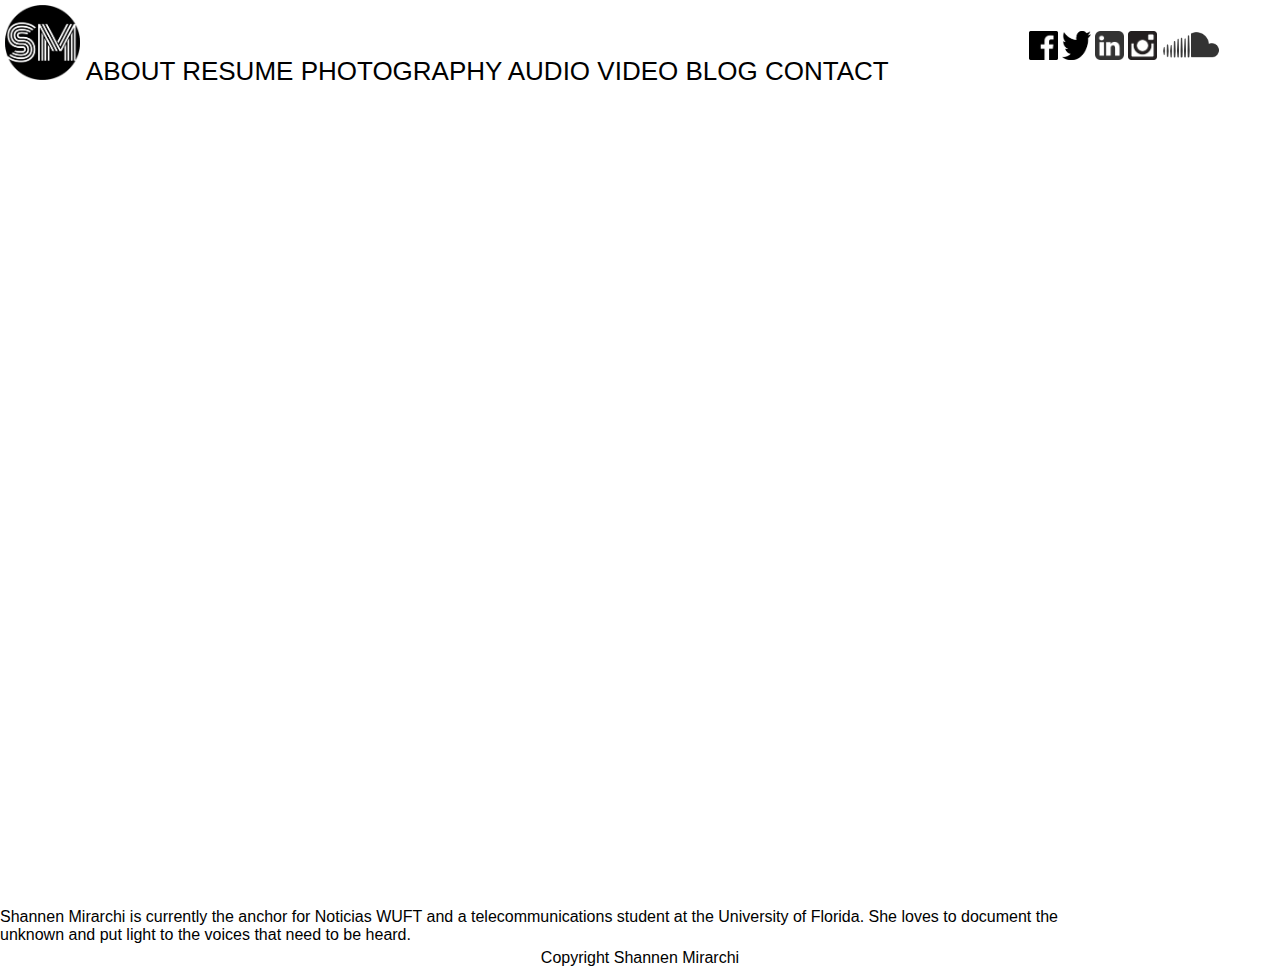
<file: index.html>
<!DOCTYPE html>
<html>

    <head>     
        <title>Shannen Mirarchi</title>
        <meta charset="UTF-8">
        <meta name="description" content="Professional website for multimedia journalist Shannen Mirarchi.">
        <meta name="keywords" content="Shannen Mirarchi, multimedia, journalism, broadcasting, photography, audio, video, radio, bilingual, Spanish, Miami">
        <meta name="author" content="Shannen Mirarchi">
        <link rel="stylesheet" type="text/css" href="base.css">
    </head> 
            <header>
        
<nav>
        <a href="index.html"> <img src="img2/smlogo2.png" width="75" height="75" alt="Logo"> </a>
        <a href="about.html">ABOUT</a>
        <a href="resume.html">RESUME</a>
        <a href="photography.html">PHOTOGRAPHY</a>
        <a href="portfolio.html">AUDIO</a>
        <a href="video.html">VIDEO</a>
        <a href="blog.html">BLOG</a>
        <a href="contact.html">CONTACT</a>
    </nav>
                
        <figure > 
		 <a href="http://www.facebook.com/shannen.mirarchi" target="_blank"> <img src="img2/facebook.png" width="29" height="29" alt="facebook"> </a>
        <a href="http://www.twitter.com/shannenmirarchi" target="_blank"> <img src="img2/twitter.png" width="29" height="29" alt="twitter"> </a>
                                                    
        <a href="http://www.linkedin.com/in/shannenmirarchi" target="_blank"> <img src="img2/linkedin.png" width="29" height="29" alt="linkedin"> </a>
        <a href="http://www.instagram.com/shannen_mirarchi" target="_blank"> <img src="img2/instagram.png" width="29" height="29" alt="instagram"> </a>
        <a href="http://www.soundcloud.com/shannen-mirarchi" target="_blank"> <img src="img2/soundcloud.png" width="60" height="30" alt="soundcloud"> </a> 
       </figure> 
            
             </header>  
       <iframe style="border:none" src="http://files.photosnack.com/iframejs/embed.html?hash=pd1cq1zz&t=1394670226" width="1200" height="800" allowfullscreen="true" mozallowfullscreen="true" webkitallowfullscreen="true" ></iframe>

       <article>
           <p>Shannen Mirarchi is currently the anchor for <a href="http://www.wuft.org/noticias/" target="_blank">Noticias WUFT</a> and a telecommunications student at the <a href="http://www.jou.ufl.edu" target="_blank">University of Florida</a>. She loves to document the unknown and put light to the voices that need to be heard.</p>
           </article>
            <footer>
                <p>Copyright <a href="mailto:shannenmirarchi@yahoo.com" target="_blank">Shannen Mirarchi</a></p>
                </footer>


</html>
</file>
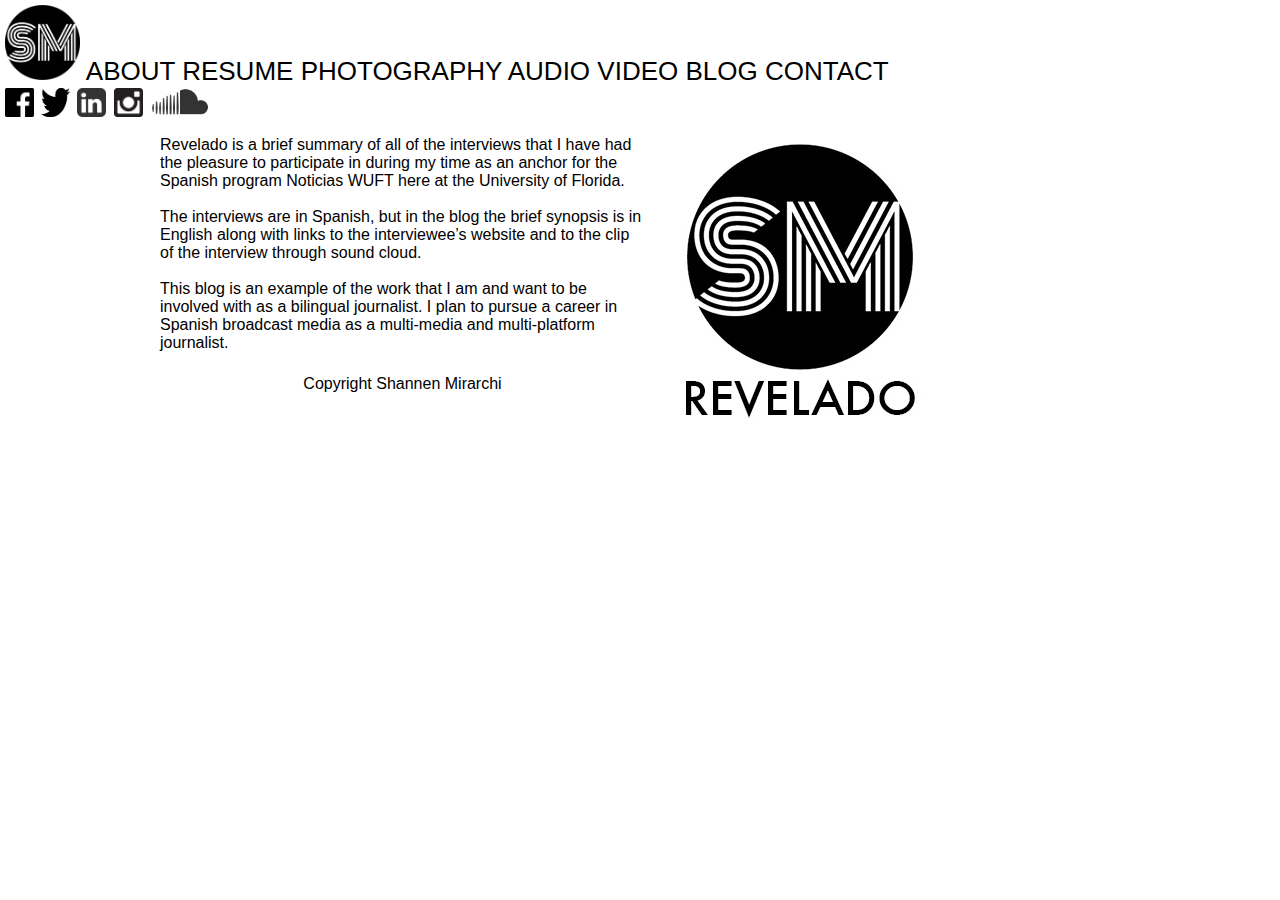
<file: blog.html>
<!DOCTYPE html>
<html>
<head>
   <title>Shannen Mirarchi</title>
        <meta charset="UTF-8">
        <meta name="description" content="Professional website for multimedia journalist Shannen Mirarchi.">
        <meta name="keywords" content="Shannen Mirarchi, multimedia, journalism, broadcasting, photography, audio, video, radio, bilingual, Spanish, Miami">
        <meta name="author" content="Shannen Mirarchi">
        <link rel="stylesheet" type="text/css" href="base.css">
</head>
<body> 
    <nav> 
        <a href="index.html"> <img src="img2/smlogo2.png" width="75" height="75" alt="Logo"> </a>
        <a href="about.html">ABOUT</a>
        <a href="resume.html">RESUME</a>
        <a href="photography.html">PHOTOGRAPHY</a>
        <a href="portfolio.html">AUDIO</a>
        <a href="video.html">VIDEO</a>
        <a href="blog.html">BLOG</a>
        <a href="contact.html">CONTACT</a>
                
           <figure > 
		 <a href="http://www.facebook.com/shannen.mirarchi" target="_blank"> <img src="img2/facebook.png" width="29" height="29" alt="facebook"> </a>
        <a href="http://www.twitter.com/shannenmirarchi" target="_blank"> <img src="img2/twitter.png" width="29" height="29" alt="twitter"> </a>
                                                    
        <a href="http://www.linkedin.com/in/shannenmirarchi" target="_blank"> <img src="img2/linkedin.png" width="29" height="29" alt="linkedin"> </a>
        <a href="http://www.instagram.com/shannen_mirarchi" target="_blank"> <img src="img2/instagram.png" width="29" height="29" alt="instagram"> </a>
        <a href="http://www.soundcloud.com/shannen-mirarchi" target="_blank"> <img src="img2/soundcloud.png" width="60" height="30" alt="soundcloud"> </a> 
       </figure> 
            
    </nav> 
    <div id="wrapper">
 <article>
    <figure class="right">
		<img src="img2/Revelado-logo.jpg" alt="Shannen Mirarchi" title="Shannen Mirarchi" />
	</figure>
     <p><a href="http://www.shannenmirarchibellezamodaynoticias.wordpress.com" target="_blank">Revelado</a> is a brief summary of all of the interviews that I have had the pleasure to participate in during my time as an anchor for the Spanish program Noticias WUFT here at the University of Florida.</p><br>
     <p>The interviews are in Spanish, but in the blog the brief synopsis is in English along with links to the interviewee’s website and to the clip of the interview through sound cloud.</p><br>
    <p>This blog is an example of the work that I am and want to be involved with as a bilingual journalist. I plan to pursue a career in Spanish broadcast media as a multi-media and multi-platform journalist.</p><br>
</article>

<footer>
    <p>Copyright <a href="mailto:shannenmirarchi@yahoo.com" target="_blank">Shannen Mirarchi</a></p>
</footer>
</div>    
</body>
</html>
</file>
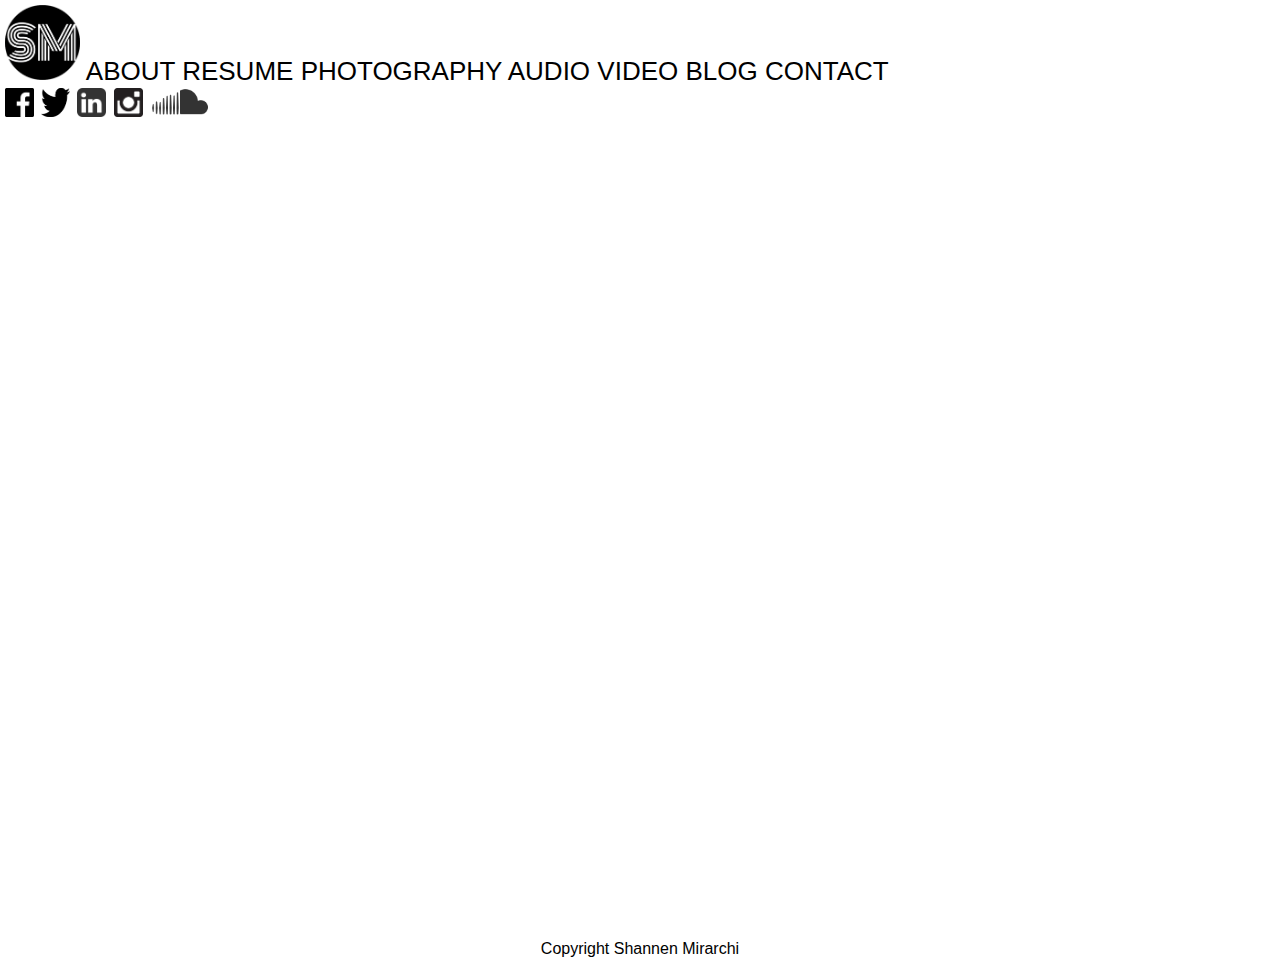
<file: photography.html>
<!DOCTYPE html>
<html>
<head>
<title>Shannen Mirarchi</title>
        <meta charset="UTF-8">
        <meta name="description" content="Professional website for multimedia journalist Shannen Mirarchi.">
        <meta name="keywords" content="Shannen Mirarchi, multimedia, journalism, broadcasting, photography, audio, video, radio, bilingual, Spanish, Miami">
        <meta name="author" content="Shannen Mirarchi">
        <link rel="stylesheet" type="text/css" href="base.css">
    </head>
    <nav>
        <a href="index.html"> <img src="img2/smlogo2.png" width="75" height="75" alt="Logo"> </a>
        <a href="about.html">ABOUT</a>
        <a href="resume.html">RESUME</a>
        <a href="photography.html">PHOTOGRAPHY</a>
        <a href="portfolio.html">AUDIO</a>
        <a href="video.html">VIDEO</a>
        <a href="blog.html">BLOG</a>
        <a href="contact.html">CONTACT</a>
                
           <figure > 
		 <a href="http://www.facebook.com/shannen.mirarchi" target="_blank"> <img src="img2/facebook.png" width="29" height="29" alt="facebook"> </a>
        <a href="http://www.twitter.com/shannenmirarchi" target="_blank"> <img src="img2/twitter.png" width="29" height="29" alt="twitter"> </a>
                                                    
        <a href="http://www.linkedin.com/in/shannenmirarchi" target="_blank"> <img src="img2/linkedin.png" width="29" height="29" alt="linkedin"> </a>
        <a href="http://www.instagram.com/shannen_mirarchi" target="_blank"> <img src="img2/instagram.png" width="29" height="29" alt="instagram"> </a>
        <a href="http://www.soundcloud.com/shannen-mirarchi" target="_blank"> <img src="img2/soundcloud.png" width="60" height="30" alt="soundcloud"> </a> 
       </figure> 
            
         </nav> 
       <iframe style="border:none" src="http://files.photosnack.com/iframejs/embed.html?hash=ptc94kuu&t=1394742560" width="1280" height="800" allowfullscreen="true" mozallowfullscreen="true" webkitallowfullscreen="true" ></iframe>
 <footer>  
 <p>Copyright <a href="mailto:shannenmirarchi@yahoo.com" target="_blank">Shannen Mirarchi</a></p>
 </footer>   
</body>
</html>
</file>
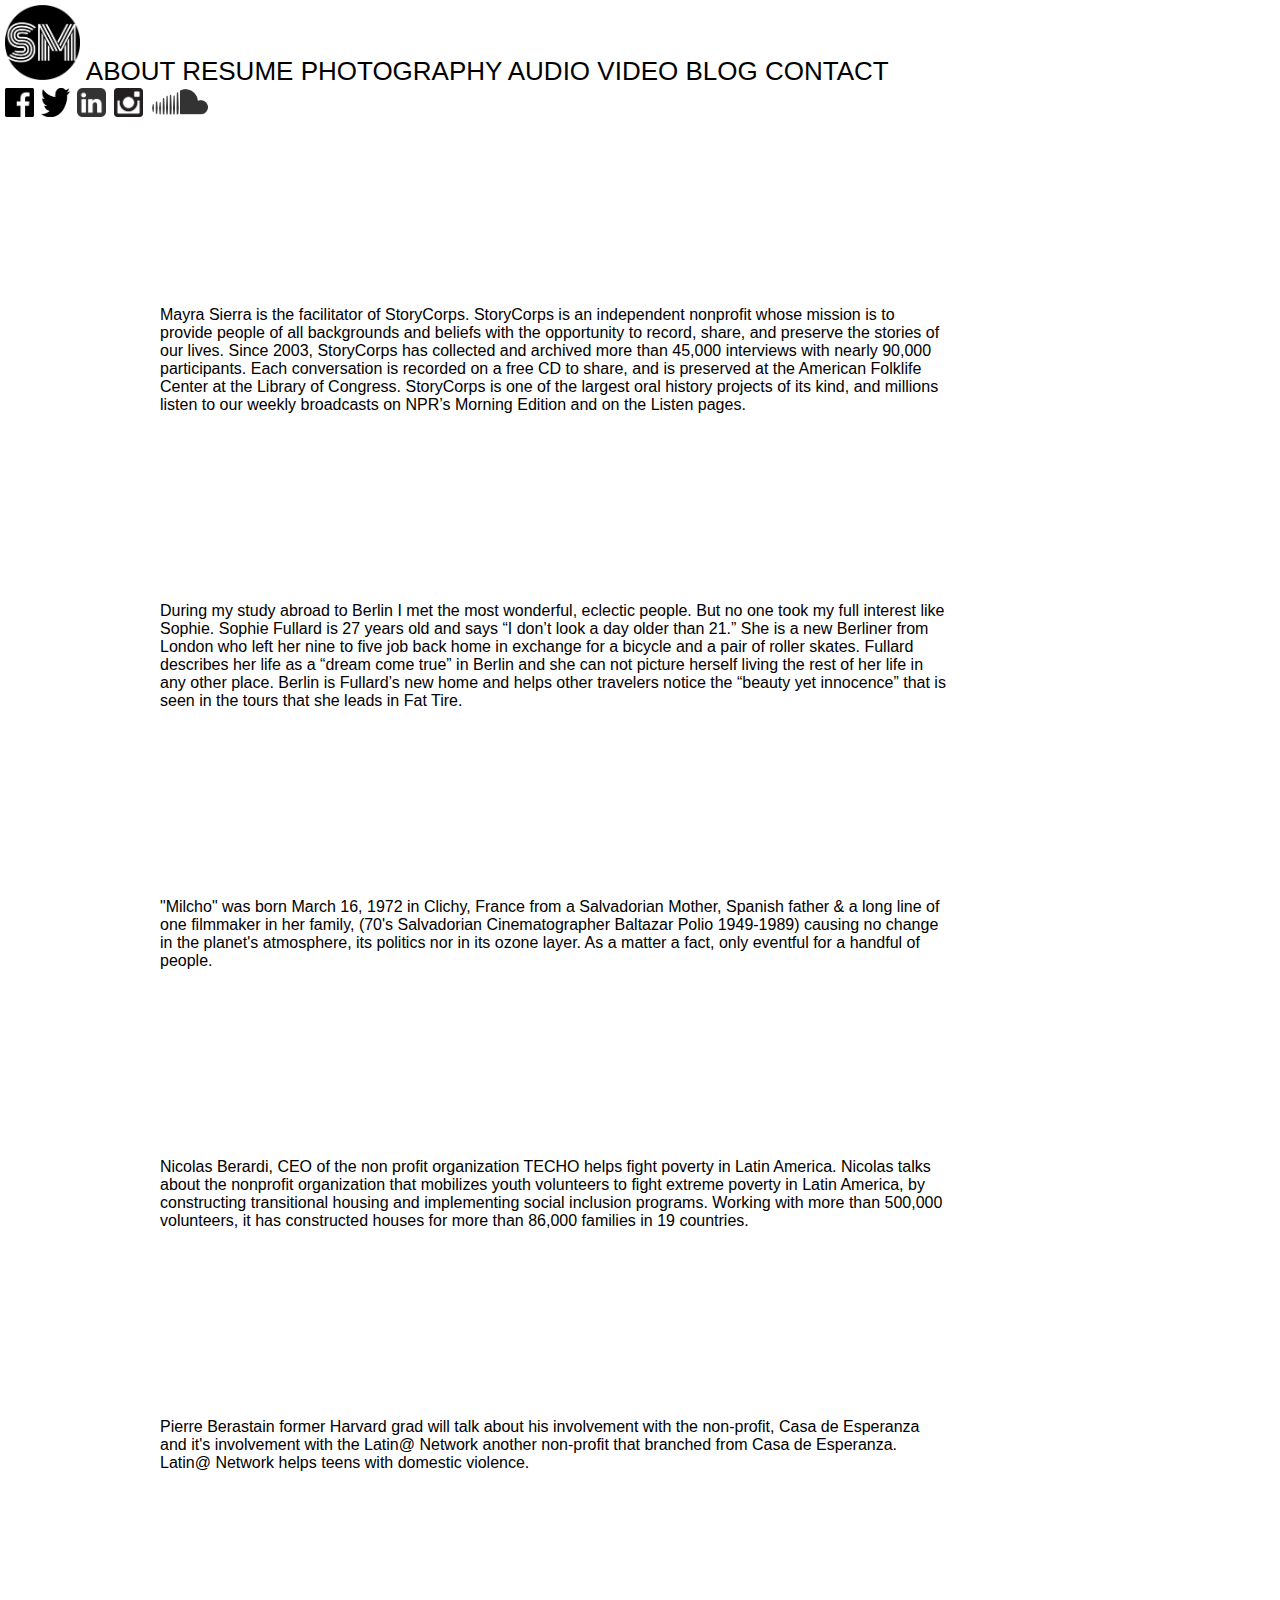
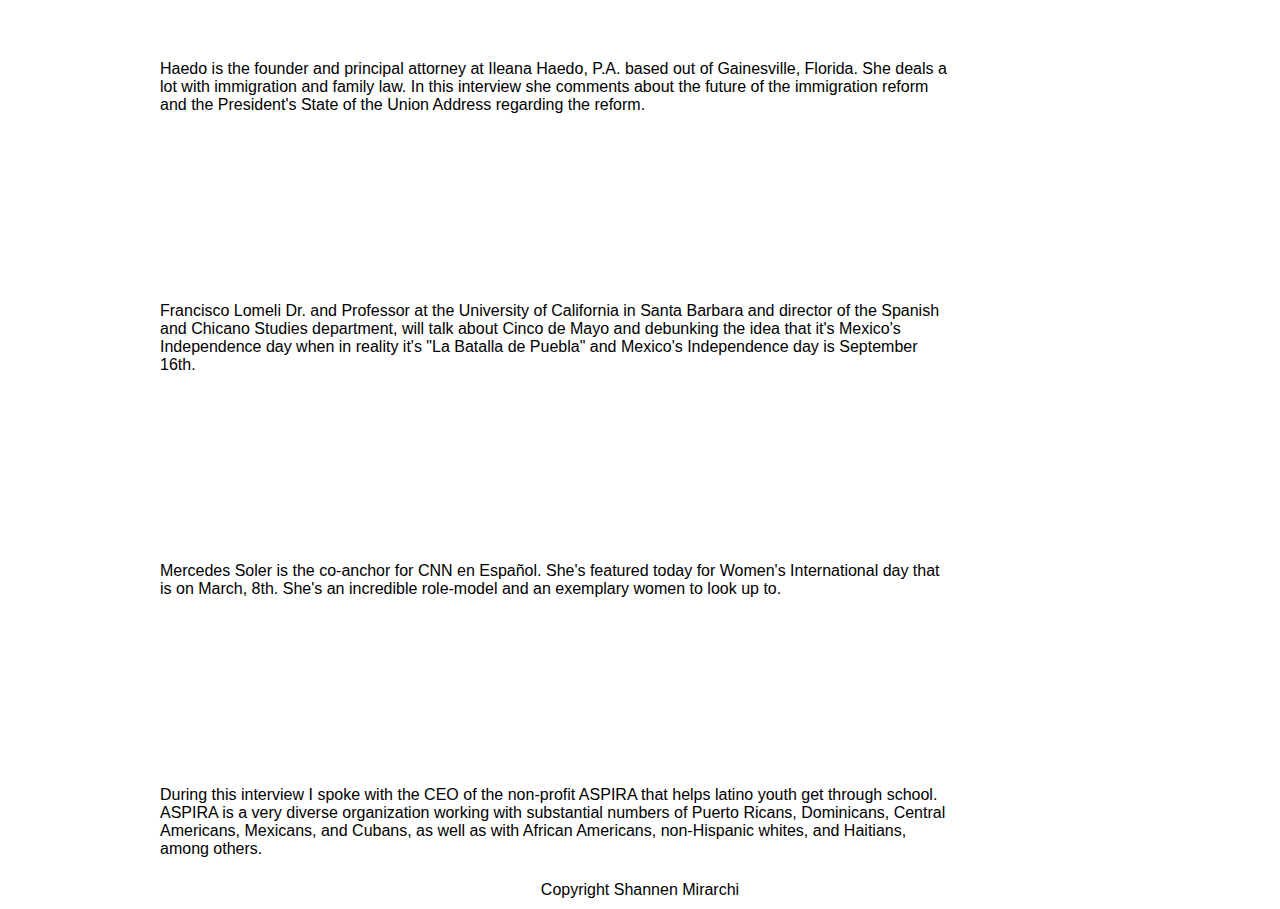
<file: portfolio.html>
<!DOCTYPE html>
<html>
<head>
    <title>Shannen Mirarchi</title>
        <meta charset="UTF-8">
        <meta name="description" content="Professional website for multimedia journalist Shannen Mirarchi.">
        <meta name="keywords" content="Shannen Mirarchi, multimedia, journalism, broadcasting, photography, audio, video, radio, bilingual, Spanish, Miami">
        <meta name="author" content="Shannen Mirarchi">
        <link rel="stylesheet" type="text/css" href="base.css">
</head>
<body> 
    <nav> 
        <a href="index.html"> <img src="img2/smlogo2.png" width="75" height="75" alt="Logo"> </a>
        <a href="about.html">ABOUT</a>
        <a href="resume.html">RESUME</a>
        <a href="photography.html">PHOTOGRAPHY</a>
        <a href="portfolio.html">AUDIO</a>
        <a href="video.html">VIDEO</a>
        <a href="blog.html">BLOG</a>
        <a href="contact.html">CONTACT</a>
                
           <figure > 
		 <a href="http://www.facebook.com/shannen.mirarchi" target="_blank"> <img src="img2/facebook.png" width="29" height="29" alt="facebook"> </a>
        <a href="http://www.twitter.com/shannenmirarchi" target="_blank"> <img src="img2/twitter.png" width="29" height="29" alt="twitter"> </a>
                                                    
        <a href="http://www.linkedin.com/in/shannenmirarchi" target="_blank"> <img src="img2/linkedin.png" width="29" height="29" alt="linkedin"> </a>
        <a href="http://www.instagram.com/shannen_mirarchi" target="_blank"> <img src="img2/instagram.png" width="29" height="29" alt="instagram"> </a>
        <a href="http://www.soundcloud.com/shannen-mirarchi" target="_blank"> <img src="img2/soundcloud.png" width="60" height="30" alt="soundcloud"> </a> 
       </figure> 
            
    </nav> 
    <div id="wrapper">
 <article>
     <iframe width="100%" height="166" scrolling="no" frameborder="no" src="https://w.soundcloud.com/player/?url=https%3A//api.soundcloud.com/tracks/131033915&amp;color=ff5500&amp;auto_play=false&amp;hide_related=false&amp;show_artwork=true"></iframe><br>
<p>Mayra Sierra is the facilitator of StoryCorps. StoryCorps is an independent nonprofit whose mission is to provide people of all backgrounds and beliefs with the opportunity to record, share, and preserve the stories of our lives. Since 2003, StoryCorps has collected and archived more than 45,000 interviews with nearly 90,000 participants. Each conversation is recorded on a free CD to share, and is preserved at the American Folklife Center at the Library of Congress. StoryCorps is one of the largest oral history projects of its kind, and millions listen to our weekly broadcasts on NPR’s Morning Edition and on the Listen pages.</p><br>
 <iframe width="100%" height="166" scrolling="no" frameborder="no" src="https://w.soundcloud.com/player/?url=https%3A//api.soundcloud.com/tracks/131038946&amp;color=ff5500&amp;auto_play=false&amp;hide_related=false&amp;show_artwork=true"></iframe><br>
<p>During my study abroad to Berlin I met the most wonderful, eclectic people. But no one took my full interest like Sophie. Sophie Fullard is 27 years old and says “I don’t look a day older than 21.” She is a new Berliner from London who left her nine to five job back home in exchange for a bicycle and a pair of roller skates. Fullard describes her life as a “dream come true” in Berlin and she can not picture herself living the rest of her life in any other place. Berlin is Fullard’s new home and helps other travelers notice the “beauty yet innocence” that is seen in the tours that she leads in Fat Tire.</p><br>
 <iframe width="100%" height="166" scrolling="no" frameborder="no" src="https://w.soundcloud.com/player/?url=https%3A//api.soundcloud.com/tracks/130907488&amp;color=ff5500&amp;auto_play=false&amp;hide_related=false&amp;show_artwork=true"></iframe><br>
<p>"Milcho" was born March 16, 1972 in Clichy, France from a Salvadorian Mother, Spanish father & a long line of one filmmaker in her family, (70's Salvadorian Cinematographer Baltazar Polio 1949-1989) causing no change in the planet's atmosphere, its politics nor in its ozone layer. As a matter a fact, only eventful for a handful of people.</p><br>
<iframe width="100%" height="166" scrolling="no" frameborder="no" src="https://w.soundcloud.com/player/?url=https%3A//api.soundcloud.com/tracks/130903767&amp;color=ff5500&amp;auto_play=false&amp;hide_related=false&amp;show_artwork=true"></iframe><br>
<p>Nicolas Berardi, CEO of the non profit organization TECHO helps fight poverty in Latin America. Nicolas talks about the nonprofit organization that mobilizes youth volunteers to fight extreme poverty in Latin America, by constructing transitional housing and implementing social inclusion programs. Working with more than 500,000 volunteers, it has constructed houses for more than 86,000 families in 19 countries.</p><br>
 <iframe width="100%" height="166" scrolling="no" frameborder="no" src="https://w.soundcloud.com/player/?url=https%3A//api.soundcloud.com/tracks/139411875&amp;color=ff5500&amp;auto_play=false&amp;hide_related=false&amp;show_artwork=true"></iframe><br>
<p>Pierre Berastain former Harvard grad will talk about his involvement with the non-profit, Casa de Esperanza and it's involvement with the Latin@ Network another non-profit that branched from Casa de Esperanza. Latin@ Network helps teens with domestic violence.</p><br>
     <iframe width="100%" height="166" scrolling="no" frameborder="no" src="https://w.soundcloud.com/player/?url=https%3A//api.soundcloud.com/tracks/139413823&amp;color=ff5500&amp;auto_play=false&amp;hide_related=false&amp;show_artwork=true"></iframe><br>
<p>Haedo is the founder and principal attorney at Ileana Haedo, P.A. based out of Gainesville, Florida. She deals a lot with immigration and family law. In this interview she comments about the future of the immigration reform and the President's State of the Union Address regarding the reform.</p><br>
     <iframe width="100%" height="166" scrolling="no" frameborder="no" src="https://w.soundcloud.com/player/?url=https%3A//api.soundcloud.com/tracks/139411333&amp;color=ff5500&amp;auto_play=false&amp;hide_related=false&amp;show_artwork=true"></iframe><br>
<p>Francisco Lomeli Dr. and Professor at the University of California in Santa Barbara and director of the Spanish and Chicano Studies department, will talk about Cinco de Mayo and debunking the idea that it's Mexico's Independence day when in reality it's "La Batalla de Puebla" and Mexico's Independence day is September 16th.</p><br> 
    <iframe width="100%" height="166" scrolling="no" frameborder="no" src="https://w.soundcloud.com/player/?url=https%3A//api.soundcloud.com/tracks/131031160&amp;color=ff5500&amp;auto_play=false&amp;hide_related=false&amp;show_artwork=true"></iframe> <br>
<p>Mercedes Soler is the co-anchor for CNN en Español. She's featured today for Women's International day that is on March, 8th. She's an incredible role-model and an exemplary women to look up to.</p><br>
     <iframe width="100%" height="166" scrolling="no" frameborder="no" src="https://w.soundcloud.com/player/?url=https%3A//api.soundcloud.com/tracks/132945480&amp;color=ff5500&amp;auto_play=false&amp;hide_related=false&amp;show_artwork=true"></iframe><br>
<p>During this interview I spoke with the CEO of the non-profit ASPIRA that helps latino youth get through school. ASPIRA is a very diverse organization working with substantial numbers of Puerto Ricans, Dominicans, Central Americans, Mexicans, and Cubans, as well as with African Americans, non-Hispanic whites, and Haitians, among others.</p><br>
    
</article>

<footer>
    <p>Copyright <a href="mailto:shannenmirarchi@yahoo.com" target="_blank">Shannen Mirarchi</a></p>
</footer>
</div>    
</body>
</html>
</file>
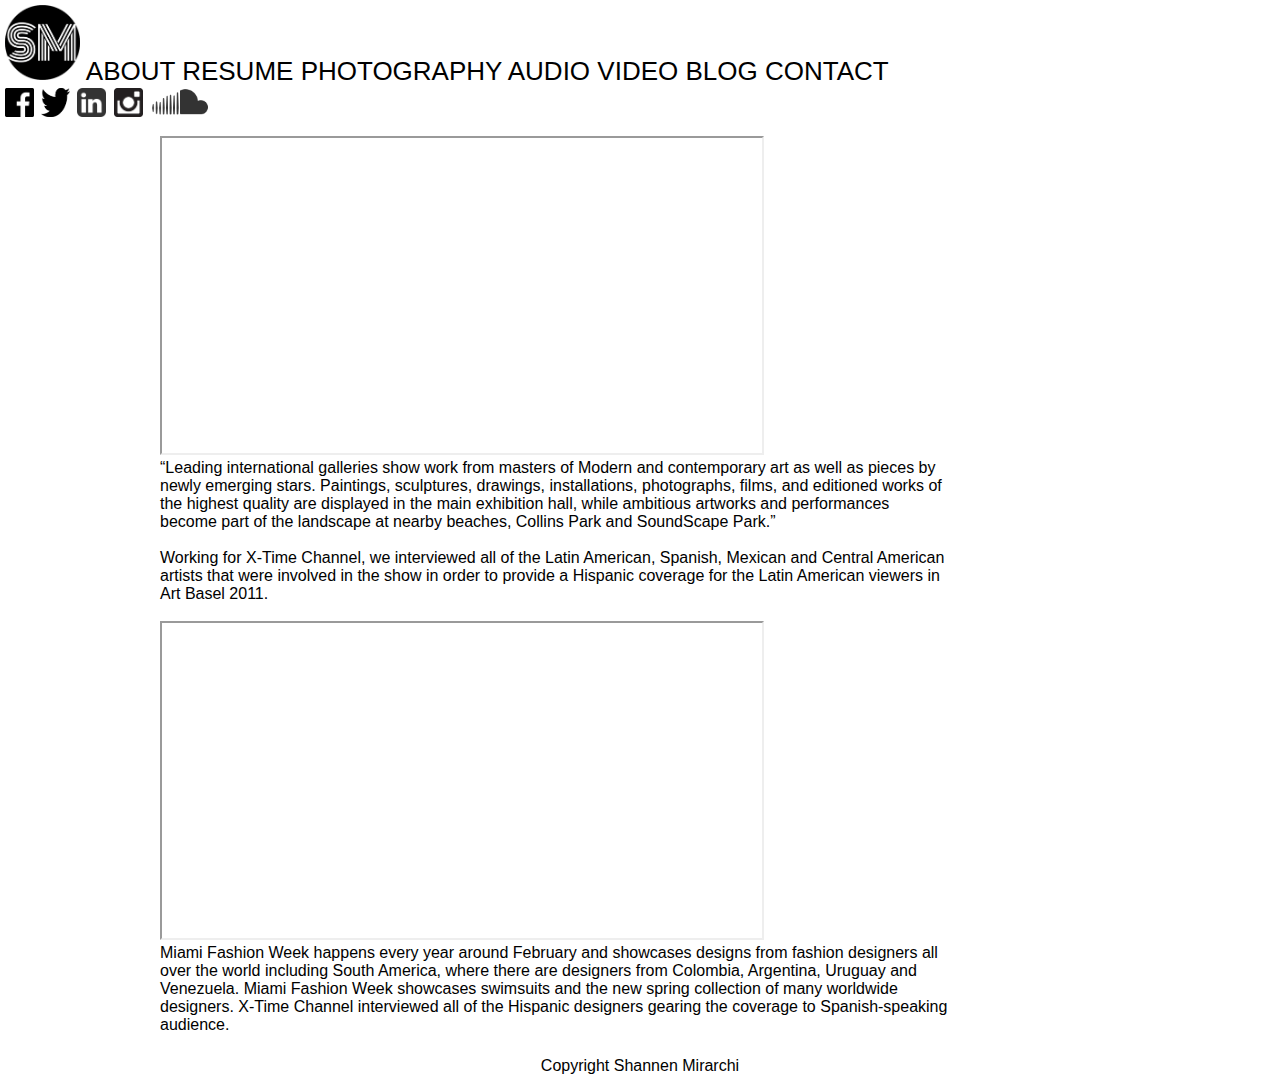
<file: video.html>
<!DOCTYPE html>
<html>
<head>
    <title>Shannen Mirarchi</title>
        <meta charset="UTF-8">
        <meta name="description" content="Professional website for multimedia journalist Shannen Mirarchi.">
        <meta name="keywords" content="Shannen Mirarchi, multimedia, journalism, broadcasting, photography, audio, video, radio, bilingual, Spanish, Miami">
        <meta name="author" content="Shannen Mirarchi">
        <link rel="stylesheet" type="text/css" href="base.css">
</head>
<body> 
    <nav> 
        <a href="index.html"> <img src="img2/smlogo2.png" width="75" height="75" alt="Logo"> </a>
        <a href="about.html">ABOUT</a>
        <a href="resume.html">RESUME</a>
        <a href="photography.html">PHOTOGRAPHY</a>
        <a href="portfolio.html">AUDIO</a>
        <a href="video.html">VIDEO</a>
        <a href="blog.html">BLOG</a>
        <a href="contact.html">CONTACT</a>
                
           <figure > 
		 <a href="http://www.facebook.com/shannen.mirarchi" target="_blank"> <img src="img2/facebook.png" width="29" height="29" alt="facebook"> </a>
        <a href="http://www.twitter.com/shannenmirarchi" target="_blank"> <img src="img2/twitter.png" width="29" height="29" alt="twitter"> </a>
                                                    
        <a href="http://www.linkedin.com/in/shannenmirarchi" target="_blank"> <img src="img2/linkedin.png" width="29" height="29" alt="linkedin"> </a>
        <a href="http://www.instagram.com/shannen_mirarchi" target="_blank"> <img src="img2/instagram.png" width="29" height="29" alt="instagram"> </a>
        <a href="http://www.soundcloud.com/shannen-mirarchi" target="_blank"> <img src="img2/soundcloud.png" width="60" height="30" alt="soundcloud"> </a> 
       </figure> 
            
    </nav> 
    <div id="wrapper">
 <article>
    
  <iframe width="600" height="315" src="//www.youtube.com/embed/DFokLfl4bS8" allowfullscreen></iframe>

         
<p>“Leading international galleries show work from masters of Modern and contemporary art as well as pieces by newly emerging stars. Paintings, sculptures, drawings, installations, photographs, films, and editioned works of the highest quality are displayed in the main exhibition hall, while ambitious artworks and performances become part of the landscape at nearby beaches, Collins Park and SoundScape Park.”</p><br>
<p>Working for X-Time Channel, we interviewed all of the Latin American, Spanish, Mexican and Central American artists that were involved in the show in order to provide a Hispanic coverage for the Latin American viewers in Art Basel 2011.</p><br>
      
          <iframe width="600" height="315" src="//www.youtube.com/embed/dIz_Ofm2jT8" allowfullscreen></iframe>
        
     <p>Miami Fashion Week happens every year around February and showcases designs from fashion designers all over the world including South America, where there are designers from Colombia, Argentina, Uruguay and Venezuela. Miami Fashion Week showcases swimsuits and the new spring collection of many worldwide designers. X-Time Channel interviewed all of the Hispanic designers gearing the coverage to Spanish-speaking audience.</p><br>
    
</article>

<footer>
    <p>Copyright <a href="mailto:shannenmirarchi@yahoo.com" target="_blank">Shannen Mirarchi</a></p>
</footer>
</div>    
</body>
</html>
</file>
<file: base.css>
* {
	margin:0px;
	padding:0px;
	}

@media only screen {min-device-width: 480px}

@media only screen {min-device-width: 768px}

#wrapper { 
	max-width:960px;
	margin-left:auto;
	margin-right:auto;
	background-color:#FFFFFF;
	padding:10px;

	}

article {
	margin-top:5px;
    margin-bottom:5px;
    margin-right: 170px;
    margin-left: 0px; 
	background-color:#FFFFFF;
	font-family:"Century Gothic", "Arial", sans-serif;
	font-size:16px;
	color:#000000;
	}

nav {
     width: 80%;
    float: left;
margin-top: 5px;
margin-bottom: 12px;
margin-right:0px;
margin-left:5px;
    font-family: "century gothic", sans-serif, "arial";
    font-size: 26px; 
 
}

header figure {
    padding-top: 30px;
}

a:link {color:#000000;}      
a:visited {color:#000000;}  
a:hover {color:#05E9FF;}  
a:active {color:#05E9FF;} 

a:link {text-decoration:none;}
a:visited {text-decoration:none;}
a:hover {text-decoration:none;}
a:active {text-decoration:none;}


.center {
		align-content:center;
		}

.right {
		margin-left:5px;
		float:right;
		}

.right2 {
		margin-top:50px;
		float:right;
    }
		

footer { 
    font-family:"century gothic", sans-serif, "arial";
    text-align:center;
}
</file>
